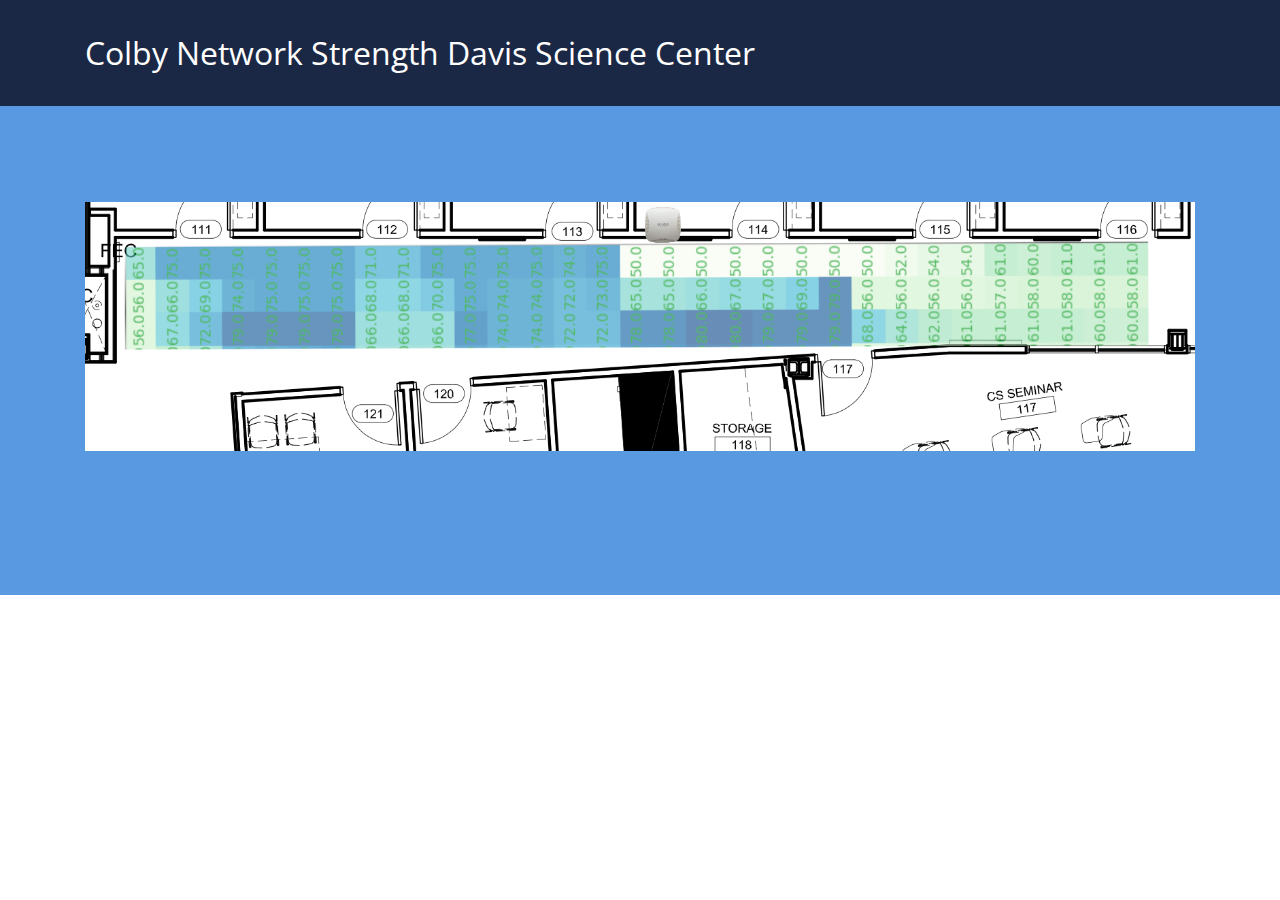
<file: index.html>
<!DOCTYPE html>
<html lang="en">

  <head>

    <meta charset="utf-8">
    <meta name="viewport" content="width=device-width, initial-scale=1, shrink-to-fit=no">
    <meta name="description" content="">
    <meta name="author" content="">

    <title>Sawyer Strong</title>

    <!-- Bootstrap core CSS -->
    <link href="vendor/bootstrap/css/bootstrap.min.css" rel="stylesheet">

    <!-- Custom fonts for this template -->
    <link href="vendor/fontawesome-free/css/all.min.css" rel="stylesheet" type="text/css">
    <link href="https://fonts.googleapis.com/css?family=Montserrat:400,700" rel="stylesheet" type="text/css">
    <link href="https://fonts.googleapis.com/css?family=Open+Sans:400,700" rel="stylesheet" type= "text/css">
    <link href="https://fonts.googleapis.com/css?family=Lato:400,700,400italic,700italic" rel="stylesheet" type="text/css">

    <!-- Plugin CSS -->
    <link href="vendor/magnific-popup/magnific-popup.css" rel="stylesheet" type="text/css">

    <!-- Custom styles for this template -->
    <link href="css/freelancer.min.css" rel="stylesheet">

  </head>

  <body id="page-top">

    <!-- Navigation -->
    <nav class="navbar navbar-expand-lg bg-secondary fixed-top" id="mainNav">
      <div class="container">
        <a class="navbar-brand js-scroll-trigger" href="#page-top">Colby Network Strength Davis Science Center</a>
        <button class="navbar-toggler navbar-toggler-right text-uppercase bg-primary text-white rounded" type="button" data-toggle="collapse" data-target="#navbarResponsive" aria-controls="navbarResponsive" aria-expanded="false" aria-label="Toggle navigation">
          <!-- Menu -->
          <i class="fas fa-bars"></i>
          </ul>
        </div>
      </div>
    </nav>

    <!-- Header -->
    <header class="masthead bg-primary text-white text-center">
      <div class="container">
        <img class="img-fluid mb-5" src="img/davis_hallway_run1.png" alt="">
      </div>
    </header>


    <!-- Scroll to Top Button (Only visible on small and extra-small screen sizes) -->
    <div class="scroll-to-top d-lg-none position-fixed ">
      <a class="js-scroll-trigger d-block text-center text-white rounded" href="#page-top">
        <i class="fa fa-chevron-up"></i>
      </a>
    </div>


    <!-- Bootstrap core JavaScript -->
    <script src="vendor/jquery/jquery.min.js"></script>
    <script src="vendor/bootstrap/js/bootstrap.bundle.min.js"></script>

    <!-- Plugin JavaScript -->
    <script src="vendor/jquery-easing/jquery.easing.min.js"></script>
    <script src="vendor/magnific-popup/jquery.magnific-popup.min.js"></script>

    <!-- Contact Form JavaScript -->
    <script src="js/jqBootstrapValidation.js"></script>
    <script src="js/contact_me.js"></script>

    <!-- Custom scripts for this template -->
    <script src="js/freelancer.min.js"></script>

  </body>

</html>
</file>
<file: css/freelancer.min.css>
/*!
 * Start Bootstrap - Freelancer v5.0.1 (https://startbootstrap.com/template-overviews/freelancer)
 * Copyright 2013-2018 Start Bootstrap
 * Licensed under MIT (https://github.com/BlackrockDigital/startbootstrap-freelancer/blob/master/LICENSE)
 */body{font-family:Open Sans}h1,h2,h3,h4,h5,h6{font-weight:400;font-family:Open Sans}hr.star-dark,hr.star-light{max-width:15rem;padding:0;text-align:center;border:none;border-top:solid .25rem;margin-top:2.5rem;margin-bottom:2.5rem;margin-left:auto;margin-right:auto}hr.star-dark:after,hr.star-light:after{position:relative;top:-.8em;display:inline-block;padding:0 .25em;content:'';font-family:"Font Awesome 5 Free";font-weight:900;font-size:2em}hr.star-light{border-color:#fff}hr.star-light:after{color:#fff;background-color:#5899E2}hr.star-dark{border-color:#1B2845}hr.star-dark:after{color:#1B2845;background-color:#fff}section{padding:6rem 0}section h2{font-size:2.25rem;line-height:2rem}@media (min-width:992px){section h2{font-size:3rem;line-height:2.5rem}}.btn-xl{padding:1rem 1.75rem;font-size:1.25rem}.btn-social{width:3.25rem;height:3.25rem;font-size:1.25rem;line-height:2rem}.scroll-to-top{z-index:1042;right:1rem;bottom:1rem;display:none}.scroll-to-top a{width:3.5rem;height:3.5rem;background-color:rgba(33,37,41,.5);line-height:3.1rem}#mainNav{padding-top:1rem;padding-bottom:1rem;font-weight:400;font-family:Open Sans}#mainNav .navbar-brand{color:#fff}#mainNav .navbar-nav{margin-top:1rem;letter-spacing:.0625rem}#mainNav .navbar-nav li.nav-item a.nav-link{color:#fff}#mainNav .navbar-nav li.nav-item a.nav-link:hover{color:#5899E2}#mainNav .navbar-nav li.nav-item a.nav-link:active,#mainNav .navbar-nav li.nav-item a.nav-link:focus{color:#fff}#mainNav .navbar-nav li.nav-item a.nav-link.active{color:#5899E2}#mainNav .navbar-toggler{font-size:80%;padding:.8rem}@media (min-width:992px){#mainNav{padding-top:1.5rem;padding-bottom:1.5rem;-webkit-transition:padding-top .3s,padding-bottom .3s;transition:padding-top .3s,padding-bottom .3s}#mainNav .navbar-brand{font-size:2em;-webkit-transition:font-size .3s;transition:font-size .3s}#mainNav .navbar-nav{margin-top:0}#mainNav .navbar-nav>li.nav-item>a.nav-link.active{color:#fff;background:#5899E2}#mainNav .navbar-nav>li.nav-item>a.nav-link.active:active,#mainNav .navbar-nav>li.nav-item>a.nav-link.active:focus,#mainNav .navbar-nav>li.nav-item>a.nav-link.active:hover{color:#fff;background:#5899E2}#mainNav.navbar-shrink{padding-top:.5rem;padding-bottom:.5rem}#mainNav.navbar-shrink .navbar-brand{font-size:1.5em}}header.masthead{padding-top:calc(6rem + 72px);padding-bottom:6rem}header.masthead h1{font-size:3rem;line-height:3rem}header.masthead h2{font-size:1.3rem;font-family:Open Sans}@media (min-width:992px){header.masthead{padding-top:calc(6rem + 106px);padding-bottom:6rem}header.masthead h1{font-size:4.75em;line-height:4rem}header.masthead h2{font-size:1.75em}}.portfolio{margin-bottom:-15px}.portfolio .portfolio-item{position:relative;display:block;max-width:25rem;margin-bottom:15px}.portfolio .portfolio-item .portfolio-item-caption{-webkit-transition:all ease .5s;transition:all ease .5s;opacity:0;background-color:rgba(88,153,226,.8)}.portfolio .portfolio-item .portfolio-item-caption:hover{opacity:1}.portfolio .portfolio-item .portfolio-item-caption .portfolio-item-caption-content{font-size:1.5rem}@media (min-width:576px){.portfolio{margin-bottom:-30px}.portfolio .portfolio-item{margin-bottom:30px}}.portfolio-modal .portfolio-modal-dialog{padding:3rem 1rem;min-height:calc(100vh - 2rem);margin:1rem calc(1rem - 8px);position:relative;z-index:2;-webkit-box-shadow:0 0 3rem 1rem rgba(0,0,0,.5);box-shadow:0 0 3rem 1rem rgba(0,0,0,.5)}.portfolio-modal .portfolio-modal-dialog .close-button{position:absolute;top:2rem;right:2rem}.portfolio-modal .portfolio-modal-dialog .close-button i{line-height:38px}.portfolio-modal .portfolio-modal-dialog h2{font-size:2rem}@media (min-width:768px){.portfolio-modal .portfolio-modal-dialog{min-height:100vh;padding:5rem;margin:3rem calc(3rem - 8px)}.portfolio-modal .portfolio-modal-dialog h2{font-size:3rem}}.floating-label-form-group{position:relative;border-bottom:1px solid #e9ecef}.floating-label-form-group input,.floating-label-form-group textarea{font-size:1.5em;position:relative;z-index:1;padding-right:0;padding-left:0;resize:none;border:none;border-radius:0;background:0 0;-webkit-box-shadow:none!important;box-shadow:none!important}.floating-label-form-group label{font-size:.85em;line-height:1.764705882em;position:relative;z-index:0;top:2em;display:block;margin:0;-webkit-transition:top .3s ease,opacity .3s ease;transition:top .3s ease,opacity .3s ease;vertical-align:middle;vertical-align:baseline;opacity:0}.floating-label-form-group:not(:first-child){padding-left:14px;border-left:1px solid #e9ecef}.floating-label-form-group-with-value label{top:0;opacity:1}.floating-label-form-group-with-focus label{color:#5899E2}form .row:first-child .floating-label-form-group{border-top:1px solid #e9ecef}.footer{padding-top:5rem;padding-bottom:5rem;background-color:#1B2845;color:#fff}.copyright{background-color:#1a252f}a{color:#5899E2}a:active,a:focus,a:hover{color:#1B2845}.btn{border-width:2px}.bg-primary{background-color:#5899E2!important}.bg-secondary{background-color:#1B2845!important}.text-primary{color:#5899E2!important}.text-secondary{color:#1B2845!important}.btn-primary{background-color:#5899E2;border-color:#5899E2}.btn-primary:active,.btn-primary:focus,.btn-primary:hover{background-color:#1B2845;border-color:#1B2845}.btn-secondary{background-color:#1B2845;border-color:#1B2845}.btn-secondary:active,.btn-secondary:focus,.btn-secondary:hover{background-color:#1a252f;border-color:#1a252f}
</file>
